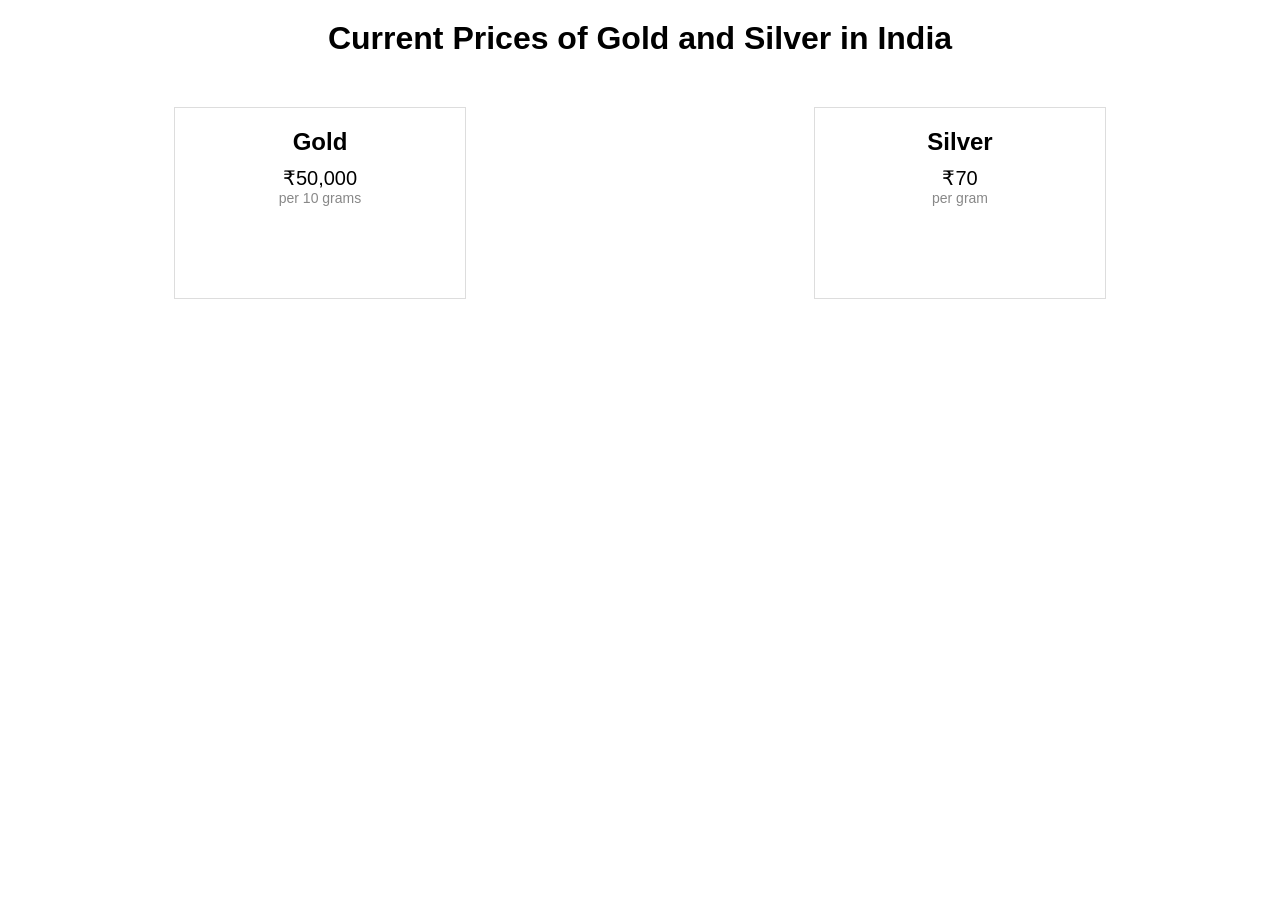
<file: prv/g&s.html>
<!DOCTYPE html>
<html>
<head>
	<meta charset="UTF-8">
	<title>Current Prices of Gold and Silver in India</title>
	<style>
		body {
			font-family: Arial, sans-serif;
			margin: 0;
			padding: 0;
		}
		h1 {
			text-align: center;
			margin-top: 20px;
		}
		.container {
			display: flex;
			flex-direction: row;
			justify-content: space-around;
			align-items: center;
			margin: 50px 0;
		}
		.price {
			display: flex;
			flex-direction: column;
			align-items: center;
			border: 1px solid #ddd;
			padding: 20px;
			width: 250px;
			height: 150px;
		}
		.price h2 {
			font-size: 24px;
			margin: 0;
		}
		.price p {
			font-size: 20px;
			margin: 10px 0 0;
		}
		.price span {
			font-size: 14px;
			color: #888;
		}
	</style>
</head>
<body>
	<h1>Current Prices of Gold and Silver in India</h1>
	<div class="container">
		<div class="price">
			<h2>Gold</h2>
			<p>₹50,000</p>
			<span>per 10 grams</span>
		</div>
		<div class="price">
			<h2>Silver</h2>
			<p>₹70</p>
			<span>per gram</span>
		</div>
	</div>
	<marquee behavior="scroll" direction="left" scrollamount="5">
		<p style="font-size: 18px; color: #f00; text-align: center;">
			Note: Prices are updated every 15 minutes and may vary from the above figures.
		</p>
	</marquee>
</body>
</html>
</file>
